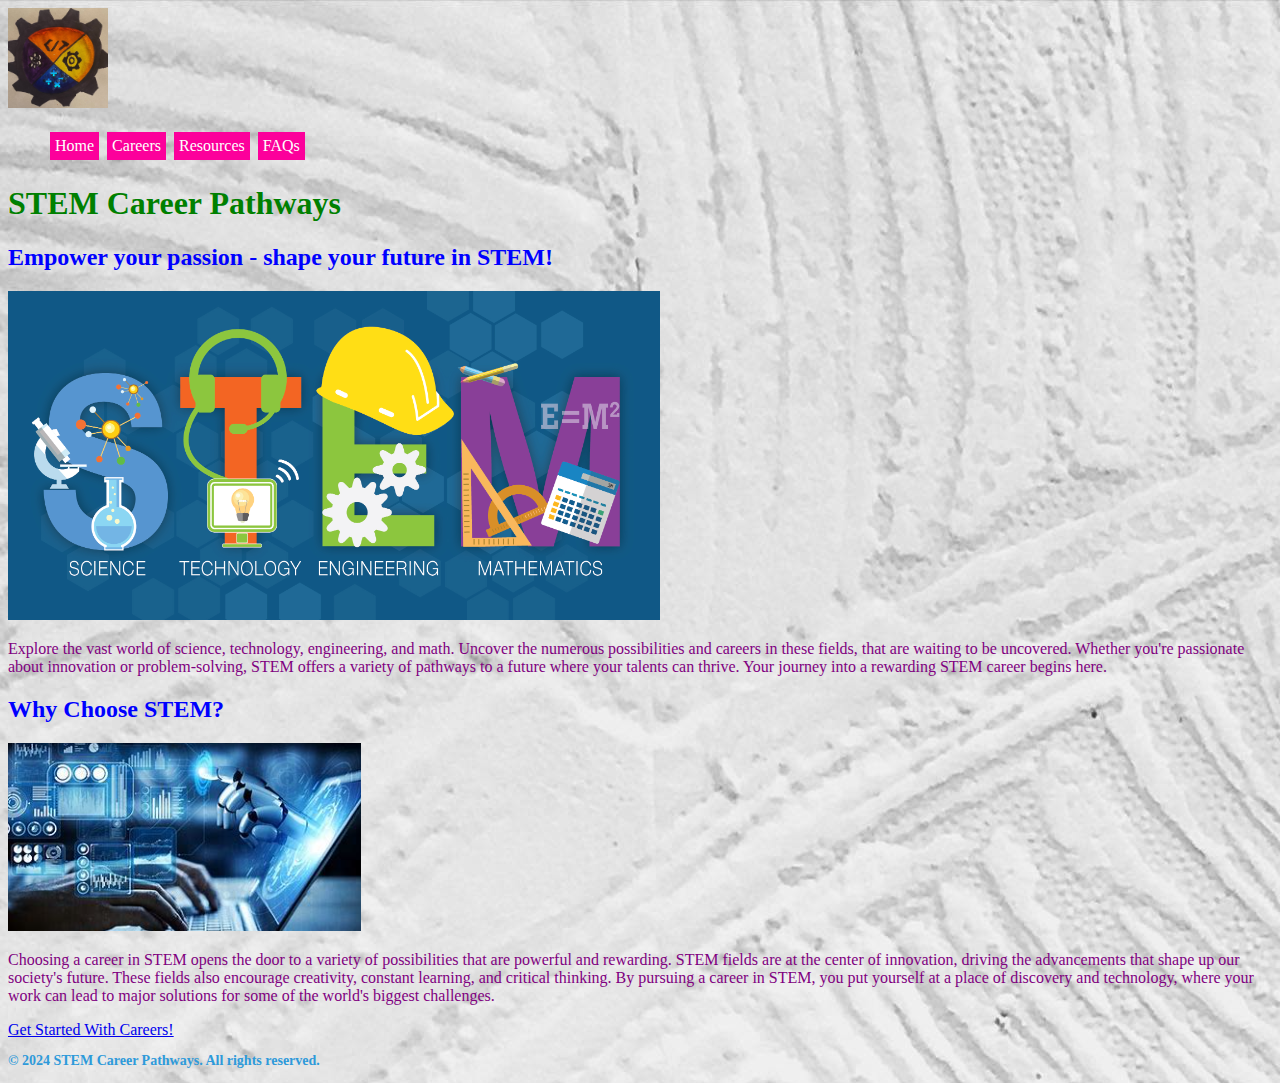
<file: index.html>
<!DOCTYPE html>

<html lang="en">

<head>
    <!-- Link to the external CSS file -->
    <link rel="stylesheet" href="mystyle.css">
    <title>STEM Careers</title>
    <img src="actual.jpg" alt="STEM" width="100" height="100">

</head>
    
<body background="backgroundone.jpg">
    <!-- Header section starts here -->
    <header>
        <div class="container">
            <!-- Navigation menu -->
            <nav>
                <ul>
                    <a href="index.html" class="button">Home</a>
                    <a href="careers.html" class="button">Careers</a>
                    <a href="resources.html" class="button">Resources</a>
                    <a href="faqs.html" class="button">FAQs</a>
                </ul>
            </nav>
            <!-- Main heading for the page -->
            <h1>STEM Career Pathways</h1>
        </div>
    </header>
    <!-- Main content starts here -->
    <main>
        <!-- Hero section with intro content -->
        <section class="hero">
            <div class="container">
                <h2>Empower your passion - shape your future in STEM!</h2>
                <img src="stemthings.jpg" alt="stemthings">
                <p>Explore the vast world of science, technology, engineering, and math. Uncover the numerous possibilities and careers in these fields, that are waiting to be uncovered. Whether you're passionate about innovation or problem-solving, STEM offers a variety of pathways to a future where your talents can thrive. Your journey into a rewarding STEM career begins here.</p>
            </div>
        </section>
        <!-- Highlights section to emphasize STEM benefits -->
        <section class="highlights">
            <div class="container">
                <h2>Why Choose STEM?</h2>
                <img src="stemstuff.jpg" alt="stemstuff">
                <p>Choosing a career in STEM opens the door to a variety of possibilities that are powerful and rewarding. STEM fields are at the center of innovation, driving the advancements that shape up our society's future. These fields also encourage creativity, constant learning, and critical thinking. By pursuing a career in STEM, you put yourself at a place of discovery and technology, where your work can lead to major solutions for some of the world's biggest challenges.</p>
            </div>
        </section>
    </main>
    <!-- Call-to-action button -->
    <a href="careers.html" class="btn">Get Started With Careers!</a>
    <!-- Footer section with copyright info -->
    <footer>
        <div class="copyright">
            <p>&copy; 2024 STEM Career Pathways. All rights reserved.</p>
        </div>
    </footer>
</body>
</html>
</file>
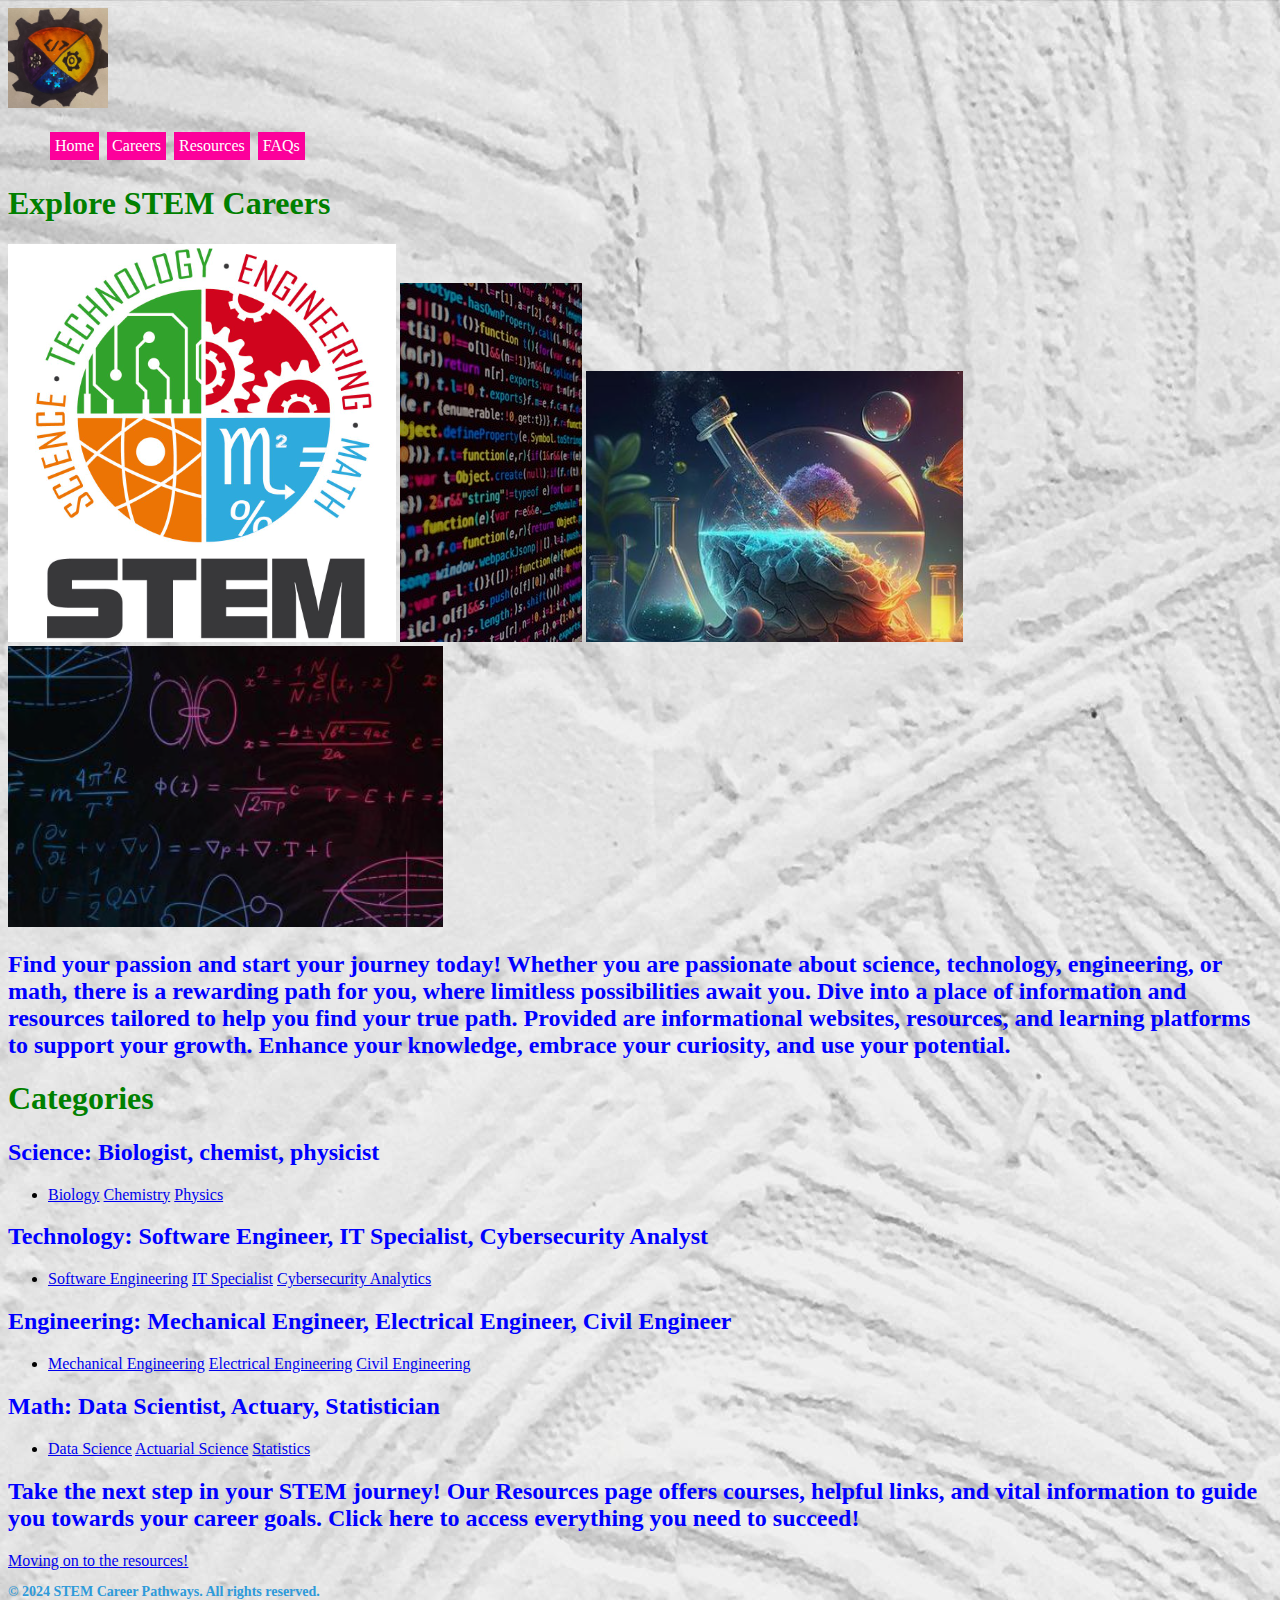
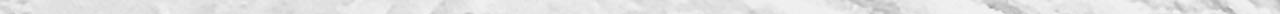
<file: careers.html>
<!DOCTYPE html>
<head>
  <!-- Link to external CSS file for styling -->
  <link rel="stylesheet" href="mystyle.css">
  <title>Careers</title>
  <img src="actual.jpg" alt="STEM" width="100" height="100">
</head>

<body background="backgroundone.jpg">
    <!-- Header section with navigation menu -->
    <header>
        <div class="container">
            <nav>
                <ul>
                    <a href="index.html" class="button">Home</a>
                    <a href="careers.html" class="button">Careers</a>
                    <a href="resources.html" class="button">Resources</a>
                    <a href="faqs.html" class="button">FAQs</a>
                </ul>
            </nav>
        </div>
    </header>
    <!-- Main heading for the page -->
    <h1>Explore STEM Careers</h1>
    <!-- Image gallery showcasing STEM fields -->
    <img src="stem.jpg" alt="stem"> 
    <img src="code.jpg" alt="code"> 
    <img src="science.jpg" alt="science"> 
    <img src="math.jpg" alt="math">
    <!-- Section introducing STEM careers -->
    <h2>Find your passion and start your journey today! Whether you are passionate about science, 
    technology, engineering, or math, there is a rewarding path for you, where limitless possibilities await you. 
    Dive into a place of information and resources tailored to help you find your true path. Provided are informational websites, resources, and learning platforms
    to support your growth. Enhance your knowledge, embrace your curiosity, and use your potential.</h2>
    <!-- Categories section listing various STEM careers -->
    <h1>Categories</h1>
    <!-- Science careers with links to resources -->
    <h2>Science: Biologist, chemist, physicist</h2>
    <ul>
        <li>
          <a href="https://www.britannica.com/science/biology"  target="_blank">Biology</a>
          <a href="https://www.thoughtco.com/chemistry-101-introduction-and-index-of-topics-607840"  target="_blank">Chemistry</a>
          <a href="https://phys.libretexts.org/Bookshelves/University_Physics/Physics_(Boundless)/1%3A_The_Basics_of_Physics/1.1%3A_The_Basics_of_Physics"  target="_blank">Physics</a>
        </li>
    </ul>
    <!-- Technology careers with links to resources -->
    <h2>Technology: Software Engineer, IT Specialist, Cybersecurity Analyst</h2>
    <ul>
        <li>
          <a href="https://www.geeksforgeeks.org/basic-principles-of-good-software-engineering-approach/"  target="_blank">Software Engineering</a>
          <a href="https://www.indeed.com/career-advice/career-development/good-specialization-for-it-degree"  target="_blank">IT Specialist</a>
          <a href="https://www.fortinet.com/resources/cyberglossary/cybersecurity-analytics"  target="_blank">Cybersecurity Analytics</a>
        </li>
    </ul>
    <!-- Engineering careers with links to resources -->
    <h2>Engineering: Mechanical Engineer, Electrical Engineer, Civil Engineer</h2>
    <ul>
        <li>
          <a href="https://www.careerexplorer.com/careers/mechanical-engineer/"  target="_blank">Mechanical Engineering</a>
          <a href="https://www.thoughtco.com/what-is-electrical-engineering-4582558"  target="_blank">Electrical Engineering</a>
          <a href="https://www.careerexplorer.com/careers/civil-engineer/"  target="_blank">Civil Engineering</a>
        </li>
    </ul>
    <!-- Math careers with links to resources -->
    <h2>Math: Data Scientist, Actuary, Statistician</h2>
    <ul>
        <li>
          <a href="https://www.ibm.com/topics/data-science"  target="_blank">Data Science</a>
          <a href="https://www.investopedia.com/terms/a/actuarial-science.asp#:~:text=Actuarial%20science%20is%20a%20discipline%20that%20assesses%20financial,solve%20the%20financial%20implications%20of%20uncertain%20future%20events."  target="_blank">Actuarial Science</a>
          <a href="https://www.britannica.com/science/statistics"  target="_blank">Statistics</a>
        </li>
    </ul>
    <!-- Call to action to visit the resources page -->
    <h2>Take the next step in your STEM journey! Our Resources page offers courses, helpful links, and vital information to guide you towards your career goals. Click here to access everything you need to succeed!</h2>
    <a href="resources.html" class="btn">Moving on to the resources!</a>
    <!-- Footer section with copyright info -->
    <footer>
        <div class="copyright">
            <p>&copy; 2024 STEM Career Pathways. All rights reserved.</p>
        </div>
    </footer>
</body>
</html>
</file>
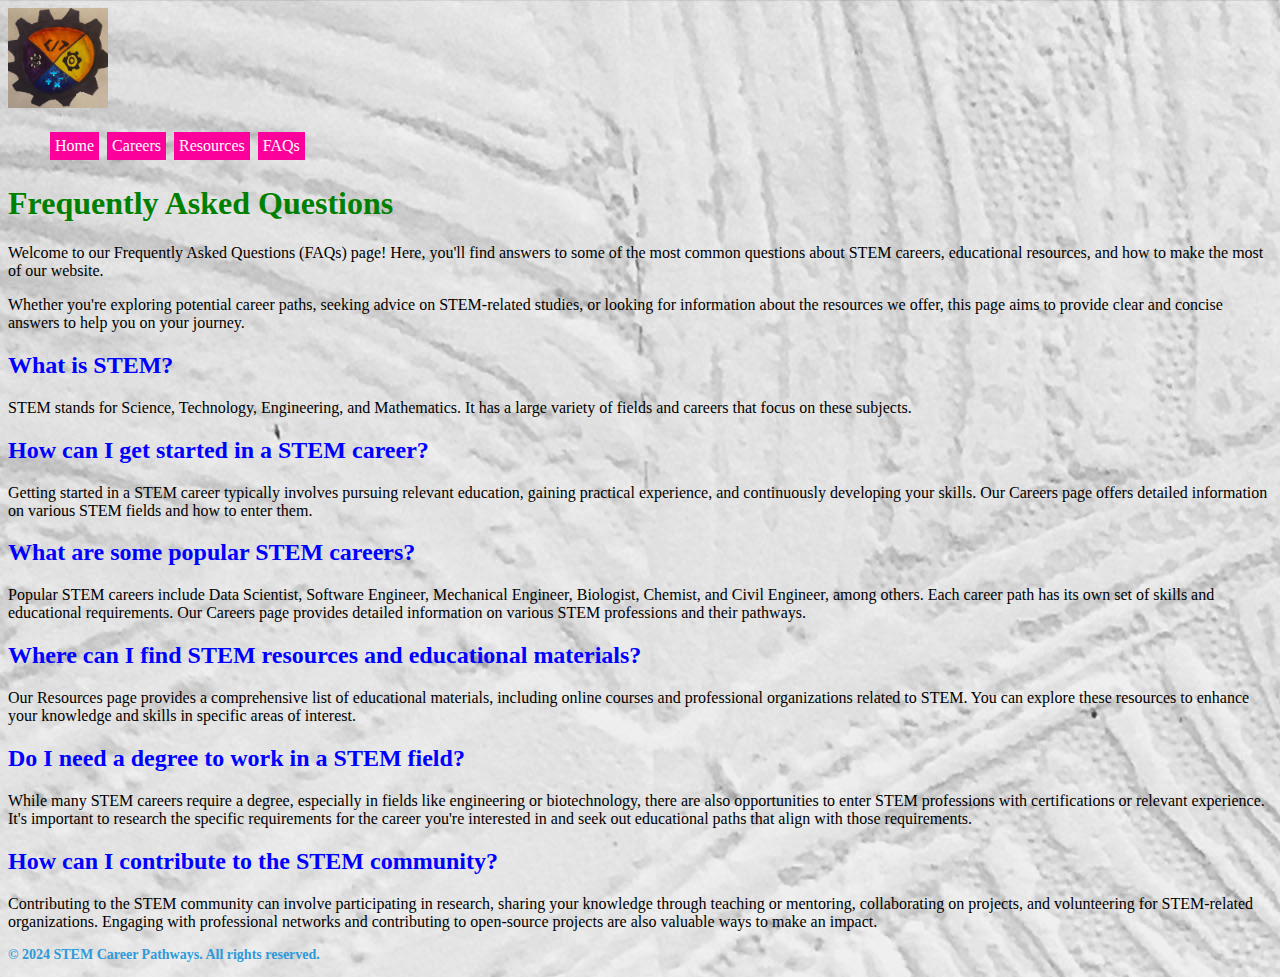
<file: faqs.html>
<!DOCTYPE html>
<html lang="en">
<head>
    <!-- Link to external CSS file for styling -->
    <link rel="stylesheet" href="mystyle.css">
    <title>Frequently Asked Questions</title>
    <img src="actual.jpg" alt="STEM" width="100" height="100">
</head>
<body background="backgroundone.jpg">
    <!-- Header section with navigation menu -->
    <header>
        <div class="container">
            <nav>
                <ul>
                    <a href="index.html" class="button">Home</a>
                    <a href="careers.html" class="button">Careers</a>
                    <a href="resources.html" class="button">Resources</a>
                    <a href="faqs.html" class="button">FAQs</a>
                </ul>
            </nav>
        </div>
    </header>
    <!-- Main content area for FAQs -->
    <main>
        <section id="faqs">
            <!-- Page title and introductory text -->
            <h1>Frequently Asked Questions</h1>
            <p>Welcome to our Frequently Asked Questions (FAQs) page! Here, you'll find answers to some of the most common questions about STEM careers, educational resources, and how to make the most of our website.</p>
            <p>Whether you're exploring potential career paths, seeking advice on STEM-related studies, or looking for information about the resources we offer, this page aims to provide clear and concise answers to help you on your journey.</p>
            <!-- Individual FAQ items -->
            <div class="faq-item">
                <h2>What is STEM?</h2>
                <p>STEM stands for Science, Technology, Engineering, and Mathematics. It has a large variety of fields and careers that focus on these subjects.</p>
            </div>
            <div class="faq-item">
                <h2>How can I get started in a STEM career?</h2>
                <p>Getting started in a STEM career typically involves pursuing relevant education, gaining practical experience, and continuously developing your skills. Our Careers page offers detailed information on various STEM fields and how to enter them.</p>
            </div>
            <div class="faq-item">
                <h2>What are some popular STEM careers?</h2>
                <p>Popular STEM careers include Data Scientist, Software Engineer, Mechanical Engineer, Biologist, Chemist, and Civil Engineer, among others. Each career path has its own set of skills and educational requirements. Our Careers page provides detailed information on various STEM professions and their pathways.</p>
            </div>
            <div class="faq-item">
                <h2>Where can I find STEM resources and educational materials?</h2>
                <p>Our Resources page provides a comprehensive list of educational materials, including online courses and professional organizations related to STEM. You can explore these resources to enhance your knowledge and skills in specific areas of interest.</p>
            </div>
            <div class="faq-item">
                <h2>Do I need a degree to work in a STEM field?</h2>
                <p>While many STEM careers require a degree, especially in fields like engineering or biotechnology, there are also opportunities to enter STEM professions with certifications or relevant experience. It's important to research the specific requirements for the career you're interested in and seek out educational paths that align with those requirements.</p>
            </div>
            <div class="faq-item">
                <h2>How can I contribute to the STEM community?</h2>
                <p>Contributing to the STEM community can involve participating in research, sharing your knowledge through teaching or mentoring, collaborating on projects, and volunteering for STEM-related organizations. Engaging with professional networks and contributing to open-source projects are also valuable ways to make an impact.</p>
            </div>
        </section>
    </main>
    <!-- Footer section with copyright info -->
    <footer>
        <div class="copyright">
            <p>&copy; 2024 STEM Career Pathways. All rights reserved.</p>
        </div>
    </footer>
</body>
</html>
</file>
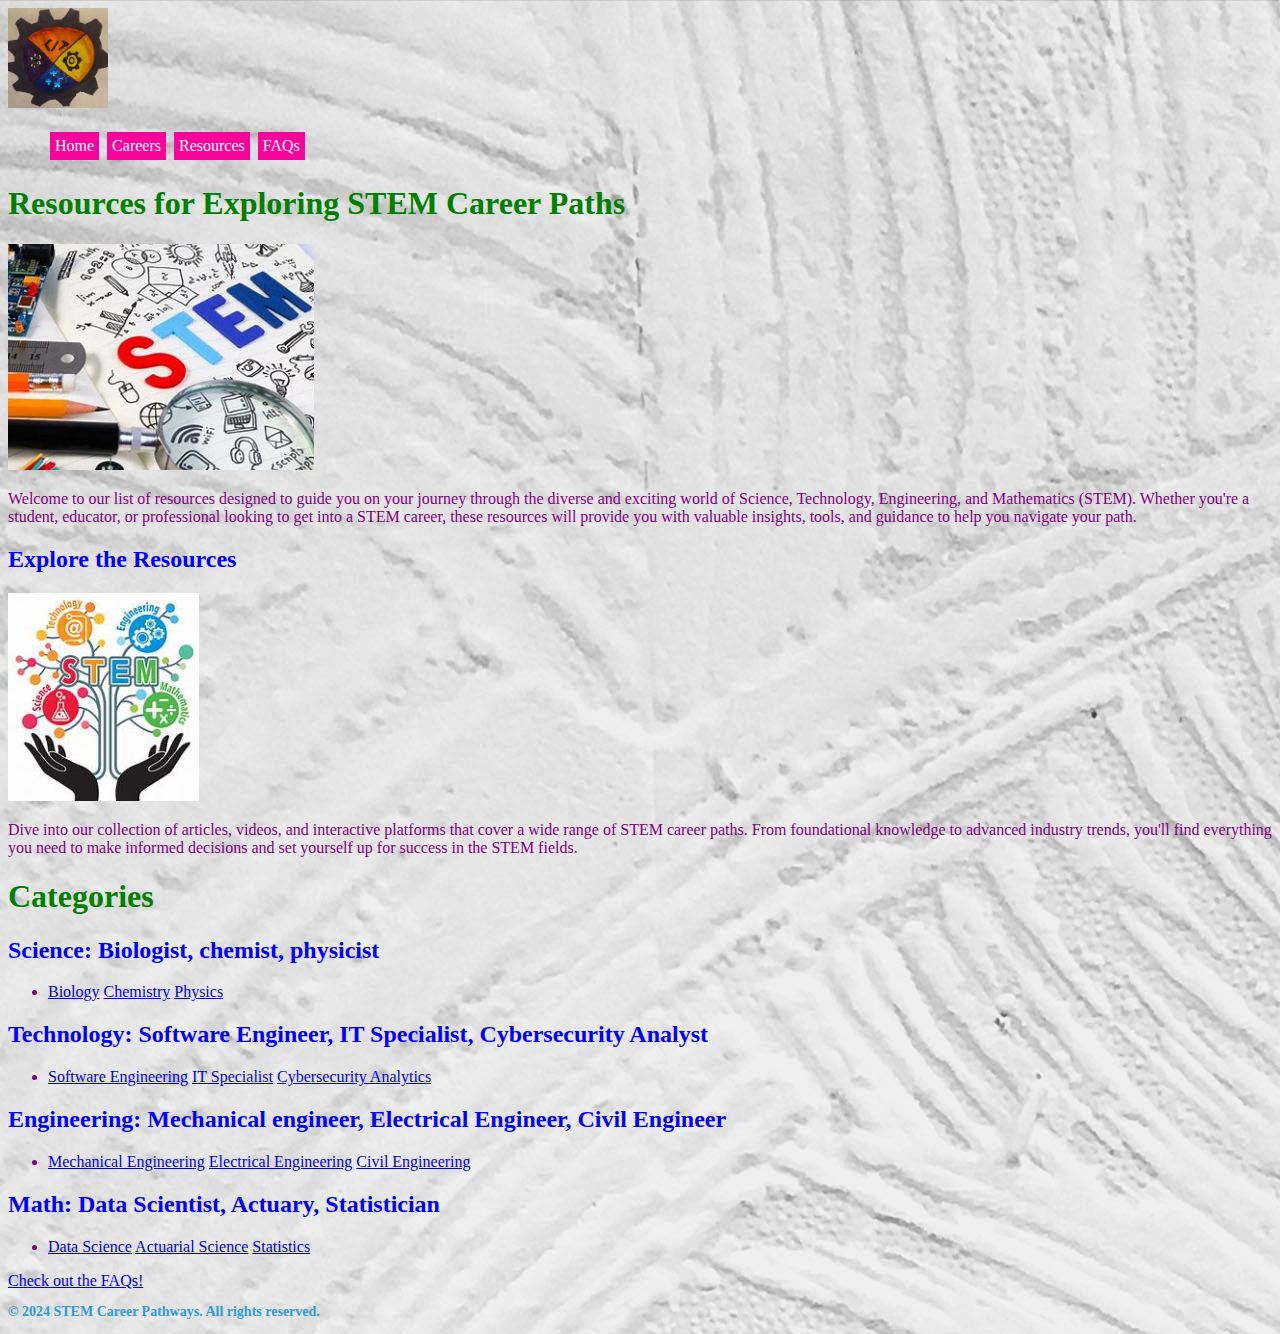
<file: resources.html>
<!DOCTYPE html>

<html lang="en">

<head>
    <!-- Link to external CSS file for styling -->
    <link rel="stylesheet" href="mystyle.css">
    <title>Resources</title>
    <img src="actual.jpg" alt="STEM" width="100" height="100">
</head>
<body background="backgroundone.jpg">
    <!-- Header section with navigation menu -->
    <header>
        <div class="container">
            <nav>
                <ul>
                    <a href="index.html" class="button">Home</a>
                    <a href="careers.html" class="button">Careers</a>
                    <a href="resources.html" class="button">Resources</a>
                    <a href="faqs.html" class="button">FAQs</a>
                </ul>
            </nav>
        </div>
    </header>
     <!-- Main content container -->
    <div class="container">
        <!-- Page heading and intro image -->
        <h1>Resources for Exploring STEM Career Paths</h1>
        <img src="resourcestem.jpg" alt="resourcestem">
        <!-- Introduction paragraph -->
        <p>Welcome to our list of resources designed to guide you on your journey through the diverse and exciting world of Science, Technology, Engineering, and Mathematics (STEM). Whether you're a student, educator, or professional looking to get into a STEM career, these resources will provide you with valuable insights, tools, and guidance to help you navigate your path.</p>
        <!-- Section to explore available resources -->
        <h2>Explore the Resources</h2>
        <img src="resource.jpg" alt="resource">
        <p>Dive into our collection of articles, videos, and interactive platforms that cover a wide range of STEM career paths. From foundational knowledge to advanced industry trends, you'll find everything you need to make informed decisions and set yourself up for success in the STEM fields.</p>
        <!-- Categories section listing various STEM fields and related resources -->
        <h1>Categories</h1>
        <!-- Science resources -->
        <h2>Science: Biologist, chemist, physicist</h2>
        <ul>
            <li>
              <a href="https://www.coursera.org/courses?query=biology" target="_blank">Biology</a>
              <a href="https://www.acs.org/" target="_blank">Chemistry</a>
              <a href="https://www.aps.org/" target="_blank">Physics</a>
            </li>
        </ul>
       <!-- Technology resources -->
        <h2>Technology: Software Engineer, IT Specialist, Cybersecurity Analyst</h2>
        <ul>
            <li>
              <a href="https://www.freecodecamp.org/" target="_blank">Software Engineering</a>
              <a href="https://www.comptia.org/certifications/it-fundamentals" target="_blank">IT Specialist</a>
              <a href="https://www.sans.org/cyberaces/" target="_blank">Cybersecurity Analytics</a>
            </li>
        </ul>
        <!-- Engineering resources -->
        <h2>Engineering: Mechanical engineer, Electrical Engineer, Civil Engineer</h2>
        <ul>
            <li>
              <a href="https://www.coursera.org/browse/physical-science-and-engineering/mechanical-engineering" target="_blank">Mechanical Engineering</a>
              <a href="https://www.edx.org/learn/electrical-engineering" target="_blank">Electrical Engineering</a>
              <a href="https://www.coursera.org/courses?query=civil%20engineering" target="_blank">Civil Engineering</a>
            </li>
        </ul>
        <!-- Math resources -->
        <h2>Math: Data Scientist, Actuary, Statistician</h2>
        <ul>
            <li>
              <a href="https://www.coursera.org/specializations/jhu-data-science" target="_blank">Data Science</a>
              <a href="https://www.theinfiniteactuary.com/" target="_blank">Actuarial Science</a>
              <a href="https://www.edx.org/learn/statistics" target="_blank">Statistics</a>
            </li>
        </ul>
        <!-- Call to action button for FAQs -->
        <a href="faqs.html" class="btn">Check out the FAQs!</a>
    </div>
    <!-- Footer section with copyright info -->
    <footer>
        <div class="copyright">
            <p>&copy; 2024 STEM Career Pathways. All rights reserved.</p>
        </div>
    </footer>
</body>
</html>
</file>
<file: mystyle.css>
/* Styles the h1 heading elements */
h1 {
  color: green; /* Sets the text color to green */
  font: "Times New Roman"; /* Sets the font to "Times New Roman" */
}

/* Styles the h2 heading elements */
h2 {
  color: blue; /* Sets the text color to blue */
  font: "Times New Roman"; /* Sets the font to "Times New Roman" */
}

/* Styles the body element */
body {
  /* The body background is set to "backgroundone.jpg" */
  <body background="backgroundone.jpg">
}

/* Styles elements with the class "button" */
.button {
  background-color: #FC009B; /* Sets the background color to a bright pink */
  border-color: white; /* Sets the border color to white */
  color: white; /* Sets the text color to white */
  padding: 5px 5px; /* Adds padding of 5px on all sides */
  text-align: center; /* Centers the text */
  text-decoration: none; /* Removes any text decoration (like underlining) */
  display: inline-block; /* Displays the element as an inline block */
  font-size: 16px; /* Sets the font size to 16px */
  margin: 4px 2px; /* Adds margin around the button */
  cursor: pointer; /* Changes the cursor to a pointer when hovering */
}

/* Styles elements with the class "container" */
.container {
  color: purple; /* Sets the text color to purple */
  font: "Times New Roman"; /* Sets the font to "Times New Roman" */
}

/* Styles elements with the class "copyright" */
.copyright {
  color: #2E9ADA; /* Sets the text color to a specific shade of blue */
  font-size: 14px; /* Sets the font size to 14px */
  font: "Times New Roman"; /* Sets the font to "Times New Roman" */
  font-weight: bold; /* Makes the text bold */
}
</file>
